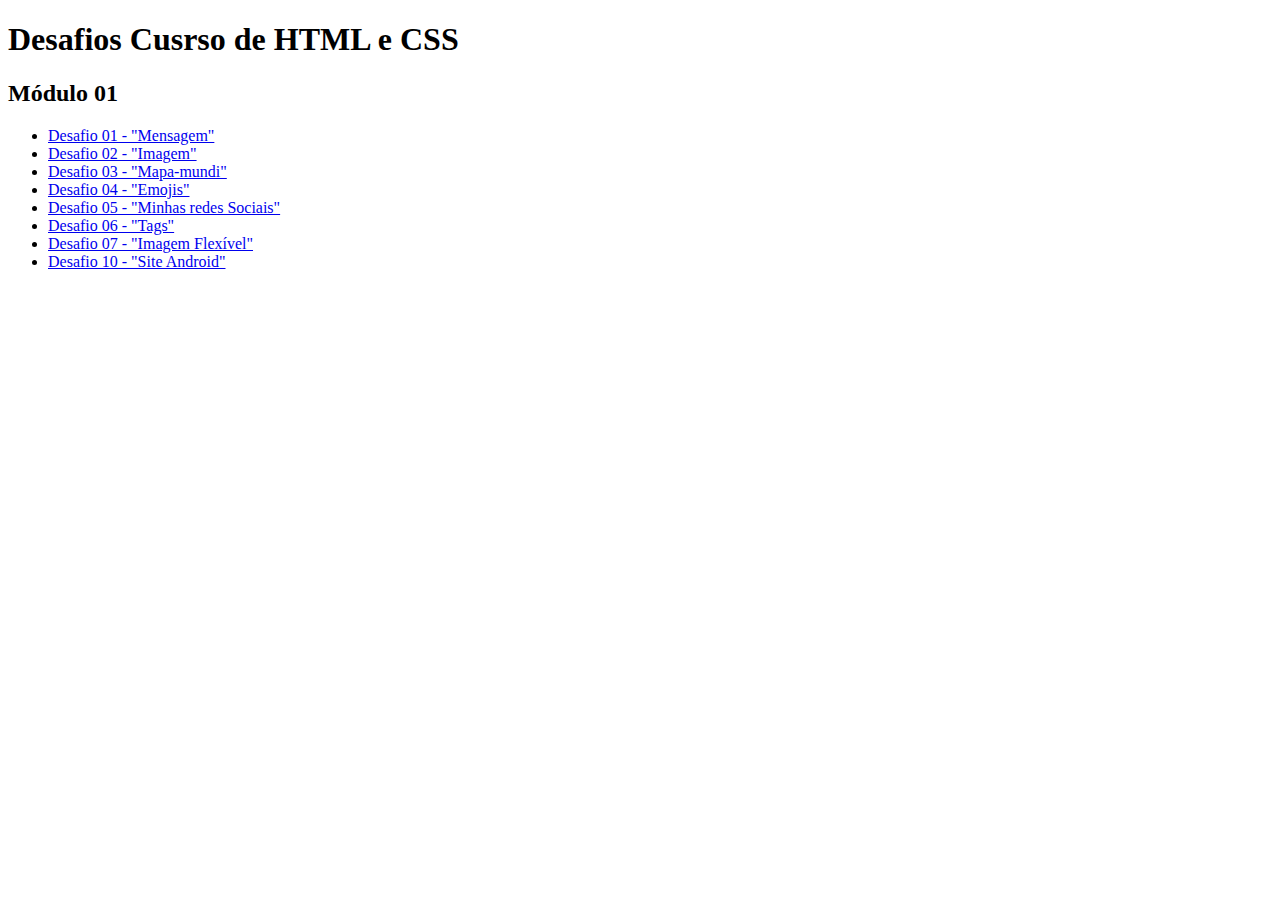
<file: index.html>
<!DOCTYPE html>
<html lang="pt-br">
<head>
    <meta charset="UTF-8">
    <meta http-equiv="X-UA-Compatible" content="IE=edge">
    <meta name="viewport" content="width=device-width, initial-scale=1.0">
    <link rel="shortcut icon" href="img/favicon.ico">
    <title>Desafios</title>
</head>
<body>
    <h1>Desafios Cusrso de HTML e CSS</h1>
    <h2>Módulo 01</h2>
    <ul>
        <li><a href="dsf01.html">Desafio 01 - "Mensagem"</a></li>
        <li><a href="dsf02.html">Desafio 02 - "Imagem"</a></li>
        <li><a href="dsf03.html">Desafio 03 - "Mapa-mundi"</a></li>
        <li><a href="dsf04.html">Desafio 04 - "Emojis"</a></li>
        <li><a href="dsf05.html">Desafio 05 - "Minhas redes Sociais"</a></li>
        <li><a href="dsf06.html">Desafio 06 - "Tags"</a></li>
        <li><a href="dsf07.html">Desafio 07 - "Imagem Flexível"</a></li>
        <li><a href="dsf10.html">Desafio 10 - "Site Android"</a></li>
    </ul>
</body>
</html>
</file>
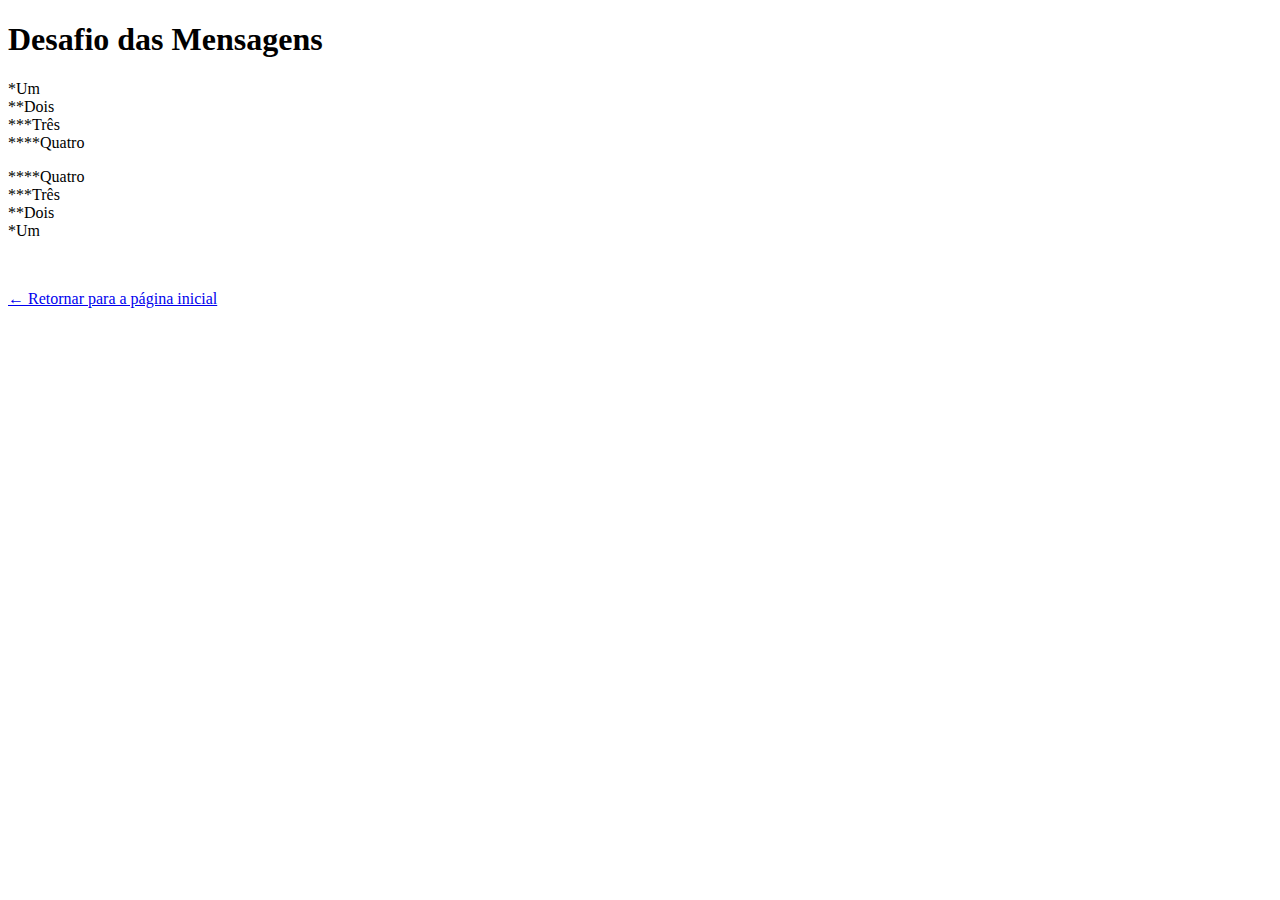
<file: dsf01.html>
<!DOCTYPE html>
<html lang="pt-br">
<head>
    <meta charset="UTF-8">
    <meta http-equiv="X-UA-Compatible" content="IE=edge">
    <meta name="viewport" content="width=device-width, initial-scale=1.0">
    <link rel="shortcut icon" href="img/favicon.ico">
    <title>Mensagens</title>
</head>
<body>
    <h1>Desafio das Mensagens</h1>
    <p>*Um<br>**Dois<br>***Três<br>****Quatro</p>
    <p>****Quatro<br>***Três<br>**Dois<br>*Um</p>
    <br>
    <p><a href="index.html" rel="prev">&larr; Retornar para a página inicial</a></p>
</body>
</html>
</file>
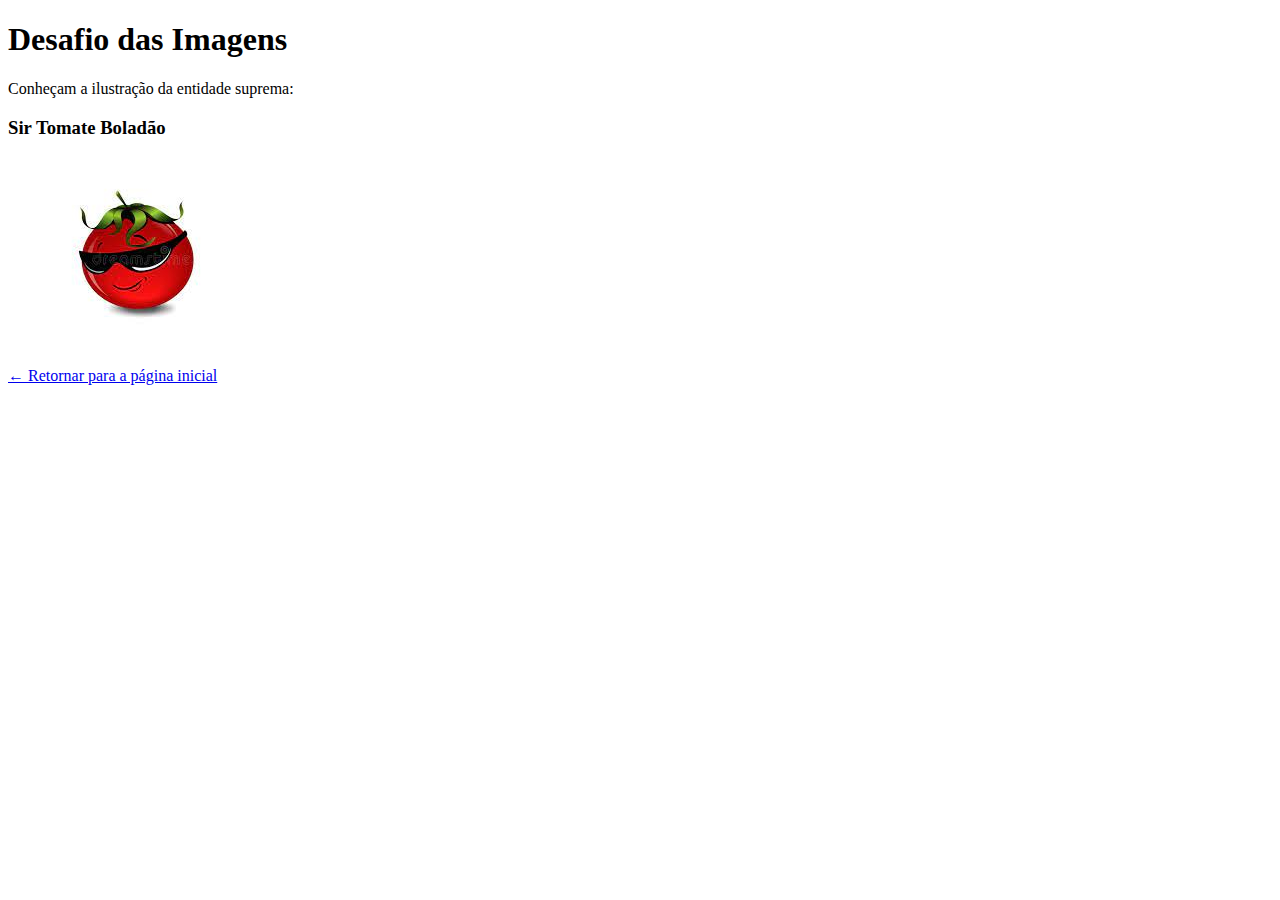
<file: dsf02.html>
<!DOCTYPE html>
<html lang="pt-br">
<head>
    <meta charset="UTF-8">
    <meta http-equiv="X-UA-Compatible" content="IE=edge">
    <meta name="viewport" content="width=device-width, initial-scale=1.0">
    <link rel="shortcut icon" href="img/favicon.ico">
    <title>Imagens</title>
</head>
<body>
    <h1>Desafio das Imagens</h1>
    <p>Conheçam a ilustração da entidade suprema:</p>
    <h3><strong>Sir Tomate Boladão</strong></h3>
    <img src="img/tomate.jpg" alt="tomate Boladão">
    <br>
    <p><a href="index.html" rel="prev">&larr; Retornar para a página inicial</a></p>
</body>
</html>
</file>
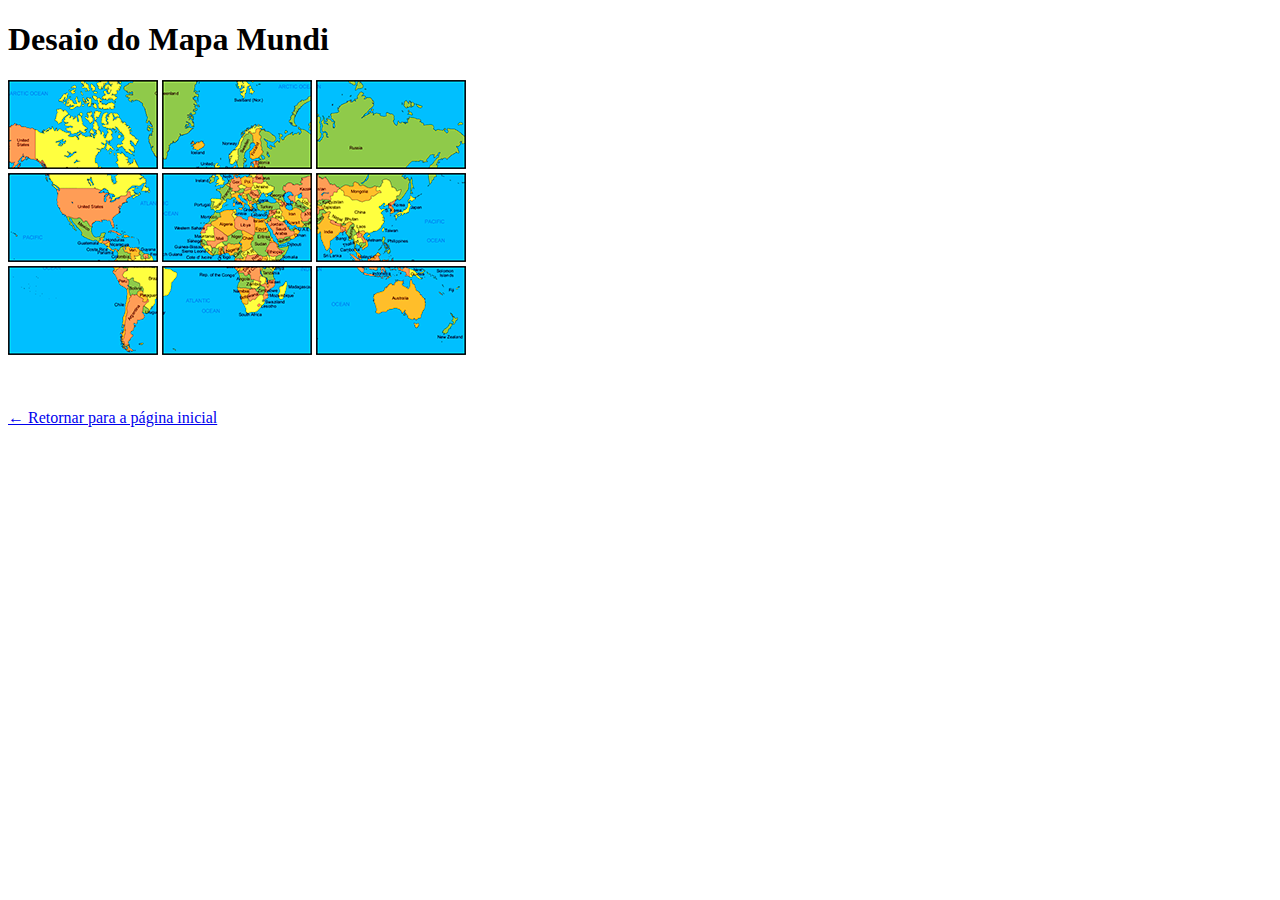
<file: dsf03.html>
<!DOCTYPE html>
<html lang="pt-br">
<head>
    <meta charset="UTF-8">
    <meta http-equiv="X-UA-Compatible" content="IE=edge">
    <meta name="viewport" content="width=device-width, initial-scale=1.0">
    <link rel="shortcut icon" href="img/favicon.ico">
    <title>Quebra-cabeças</title>
</head>
<body>
    <h1>Desaio do Mapa Mundi</h1>
    <p>
        <img src="img/mapa03.png" alt="canada">     <img src="img/mapa07.png" alt="polo norte">     <img src="img/mapa05.png" alt="russia"><br>
        <img src="img/mapa09.png" alt="america do norte e central">     <img src="img/mapa01.png" alt="europa e africa">        <img src="img/mapa08.png" alt="asia"><br>
        <img src="img/mapa06.png" alt="america do sul">     <img src="img/mapa02.png" alt="sul da africa">      <img src="img/mapa04.png" alt="oceania">
    </p>
    <br>
    <p><a href="index.html" rel="prev">&larr; Retornar para a página inicial</a></p>
</body>
</html>
</file>
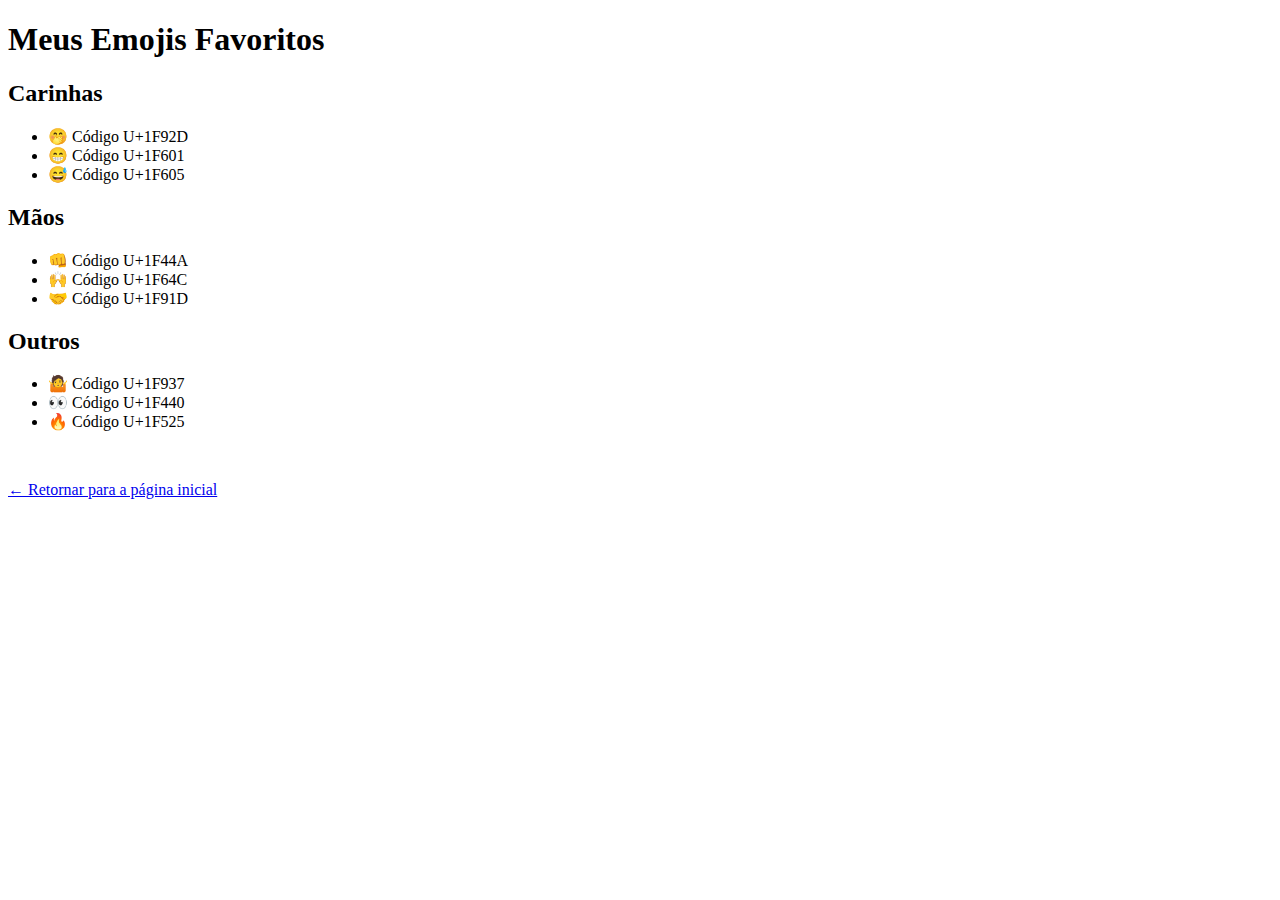
<file: dsf04.html>
<!DOCTYPE html>
<html lang="pt-br">
<head>
    <meta charset="UTF-8">
    <meta http-equiv="X-UA-Compatible" content="IE=edge">
    <meta name="viewport" content="width=device-width, initial-scale=1.0">
    <link rel="shortcut icon" href="img/favicon.ico">
    <title>Emoji</title>
</head>
<body>
    <h1>Meus Emojis Favoritos</h1>
    <h2>Carinhas</h2>
    <ul>
        <li>&#x1F92D Código U+1F92D</li>
        <li>&#x1F601 Código U+1F601</li>
        <li>&#x1F605 Código U+1F605</li>
    </ul>
    <h2>Mãos</h2>
    <ul>
        <li>&#x1F44A Código U+1F44A</li>
        <li>&#x1F64C Código U+1F64C</li>
        <li>&#x1F91D Código U+1F91D</li>
    </ul>
    <h2>Outros</h2>
    <ul>
        <li>&#x1F937 Código U+1F937</li>
        <li>&#x1F440 Código U+1F440</li>
        <li>&#x1F525 Código U+1F525</li>
    </ul>
    <br>
    <p><a href="index.html" rel="prev">&larr; Retornar para a página inicial</a></p>
</body>
</html>
</file>
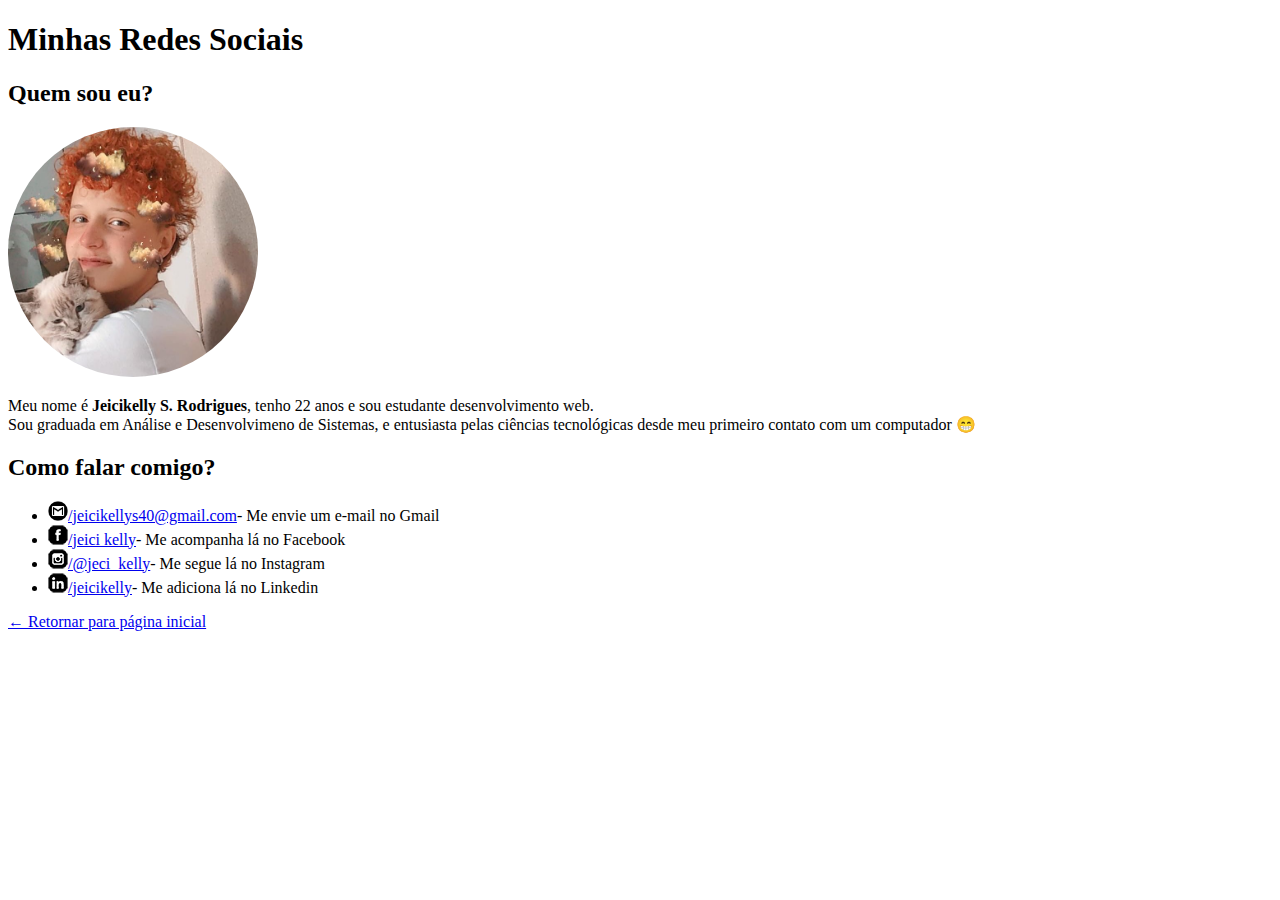
<file: dsf05.html>
<!DOCTYPE html>
<html lang="pt-br">
<head>
    <meta charset="UTF-8">
    <meta http-equiv="X-UA-Compatible" content="IE=edge">
    <meta name="viewport" content="width=device-width, initial-scale=1.0">
    <link rel="shortcut icon" href="img/favicon.ico">
    <title>Me</title>
</head>
<body>
    <h1>Minhas Redes Sociais</h1>
    <h2>Quem sou eu?</h2>
    <img src="img/jeicikelly.jpg" alt="Foto de perfil" style="border-radius: 50%; width: 250px;">
    <p>Meu nome é <strong>Jeicikelly S. Rodrigues</strong>, tenho 22 anos e sou estudante desenvolvimento web.<br> Sou graduada em Análise e Desenvolvimeno de Sistemas, e entusiasta pelas ciências tecnológicas desde meu primeiro contato com um computador &#x1F601</p>
    <h2>Como falar comigo?</h2>
    <ul>
        <li><img src="img/icone-email.png " width="20px" alt="icone-email"><a href="mailto:jeicikellys40@gmail.com" target="_blank" rel="external">/jeicikellys40@gmail.com</a>- Me envie um e-mail no Gmail</li>
        <li><img src="img/icone-facebook.png" alt="icone-facebook"><a href="https://pt-br.facebook.com/jeicikelly.santosrodrigues">/jeici kelly</a>- Me acompanha lá no Facebook</li>
        <li><img src="img/icone-instagram.png" alt="incoe-insta"><a href="https://www.instagram.com/jeici_kelly/" target="_blank" rel="externo">/@jeci_kelly</a>- Me segue lá no Instagram</li>
        <li><img src="img/icone-linkedin.png" alt="icone-linkedin"><a href="https://www.linkedin.com/in/jeicikelly-santos-rodrigues-2903541a4/?originalSubdomain=br" target="_blank" rel="externo">/jeicikelly</a>- Me adiciona lá no Linkedin</li>
    </ul>
    <p><a href="index.html" rel="prev">&larr; Retornar para página inicial</a></p>
</body>
</html>
</file>
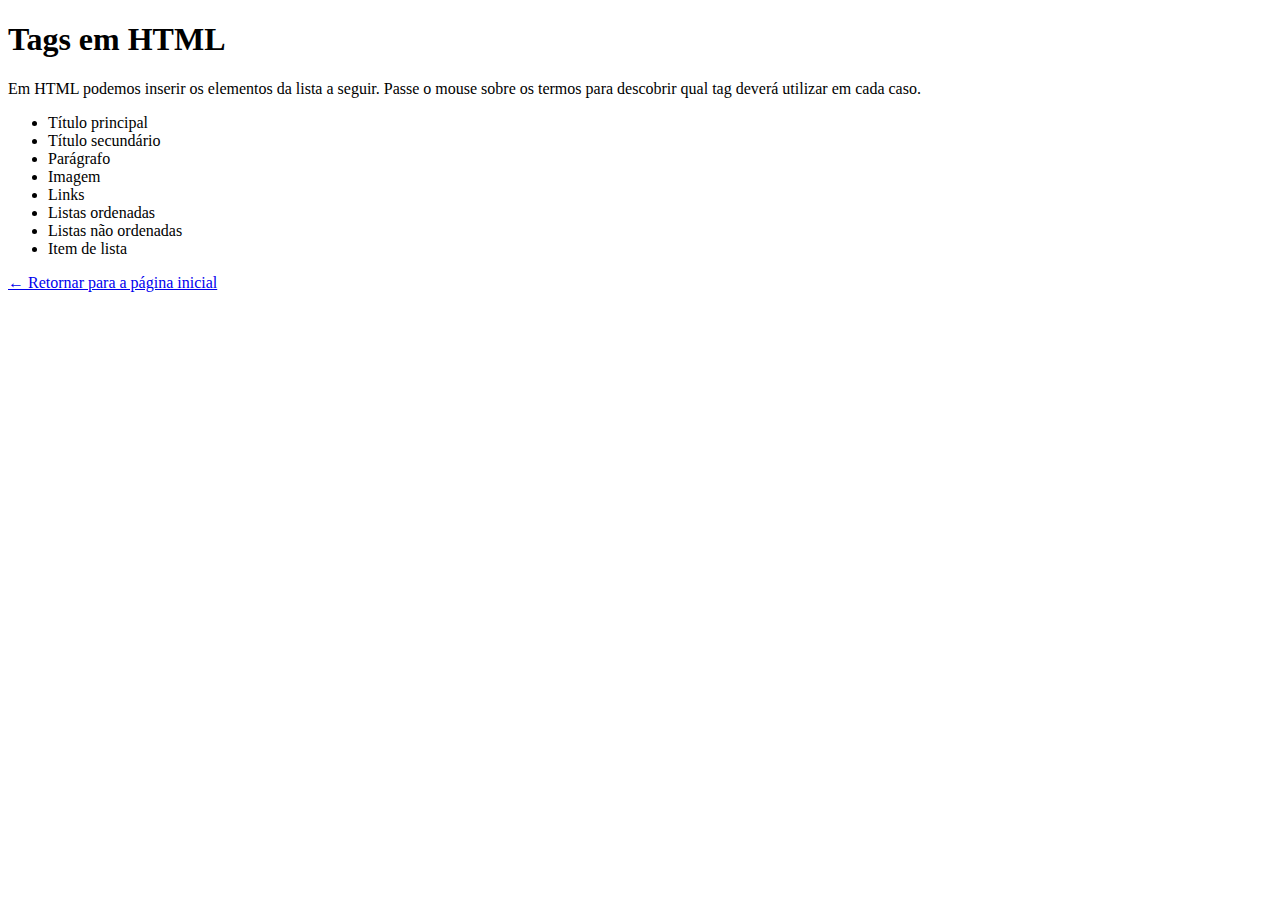
<file: dsf06.html>
<!DOCTYPE html>
<html lang="pt-br">
<head>
    <meta charset="UTF-8">
    <meta http-equiv="X-UA-Compatible" content="IE=edge">
    <meta name="viewport" content="width=device-width, initial-scale=1.0">
    <link rel="shortcut icon" href="img/favicon.ico">
    <title>Tags</title>
</head>
<body>
    <h1>Tags em HTML</h1>
    <p>Em HTML podemos inserir os elementos  da lista a seguir. Passe o mouse sobre os termos para descobrir qual tag deverá utilizar em cada caso.</p>
    <ul>
        <li title="<h1>">Título principal</li>
        <li title="<h2>">Título secundário</li>
        <li title="<p>">Parágrafo</li>
        <li title="<img>">Imagem</li>
        <li title="<a hrelf>">Links</li>
        <li title="<ol>">Listas ordenadas</li>
        <li title="<ul>">Listas não ordenadas</li>
        <li title="<li>">Item de lista</li>

    </ul>
    <p><a href="index.html" rel="prev">&larr; Retornar para a página inicial</a></p>
</body>
</html>
</file>
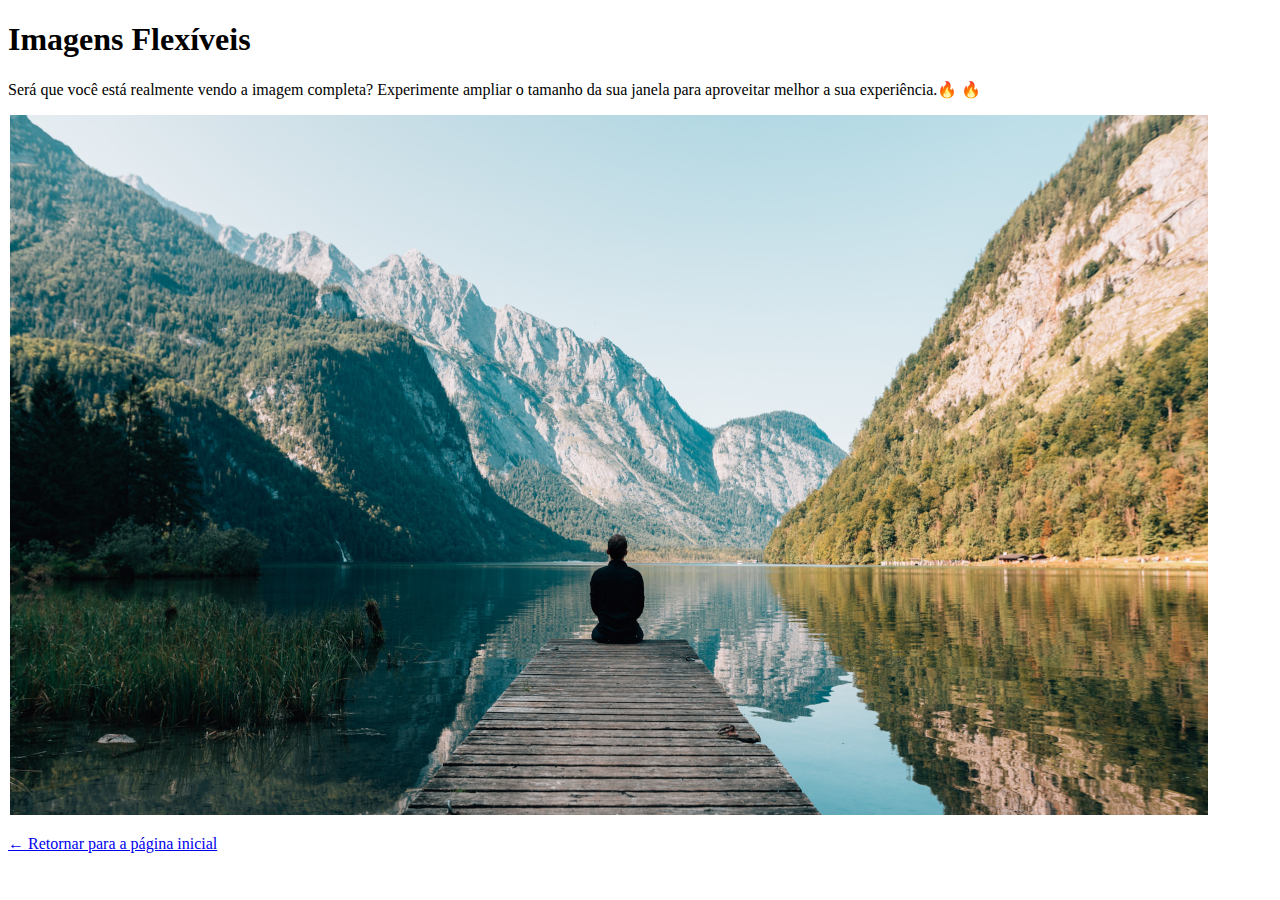
<file: dsf07.html>
<!DOCTYPE html>
<html lang="pt-br">
<head>
    <meta charset="UTF-8">
    <meta http-equiv="X-UA-Compatible" content="IE=edge">
    <meta name="viewport" content="width=device-width, initial-scale=1.0">
    <link rel="shortcut icon" href="img/favicon.ico">

    <title>Imagens Flexiveis</title>
</head>
<body>
    <h1>Imagens Flexíveis</h1>
    <p>Será que você está realmente vendo a imagem completa? Experimente ampliar o tamanho da sua janela para aproveitar melhor a sua experiência.&#x1F525 &#x1F525</p>

    <picture>
        <source media="(max-width: 950px)" srcset="img/paisagem-p.png" type="image/png">
        <source media="(max-width: 1250px)" srcset="img/paisagem-m.png" type="image/png">
        <img src="img/paisagem-g.png" alt="paisagem">
    </picture>

    <p><a href="index.html" rel="prev">&larr; Retornar para a página inicial</a></p>

</body>
</html>
</file>
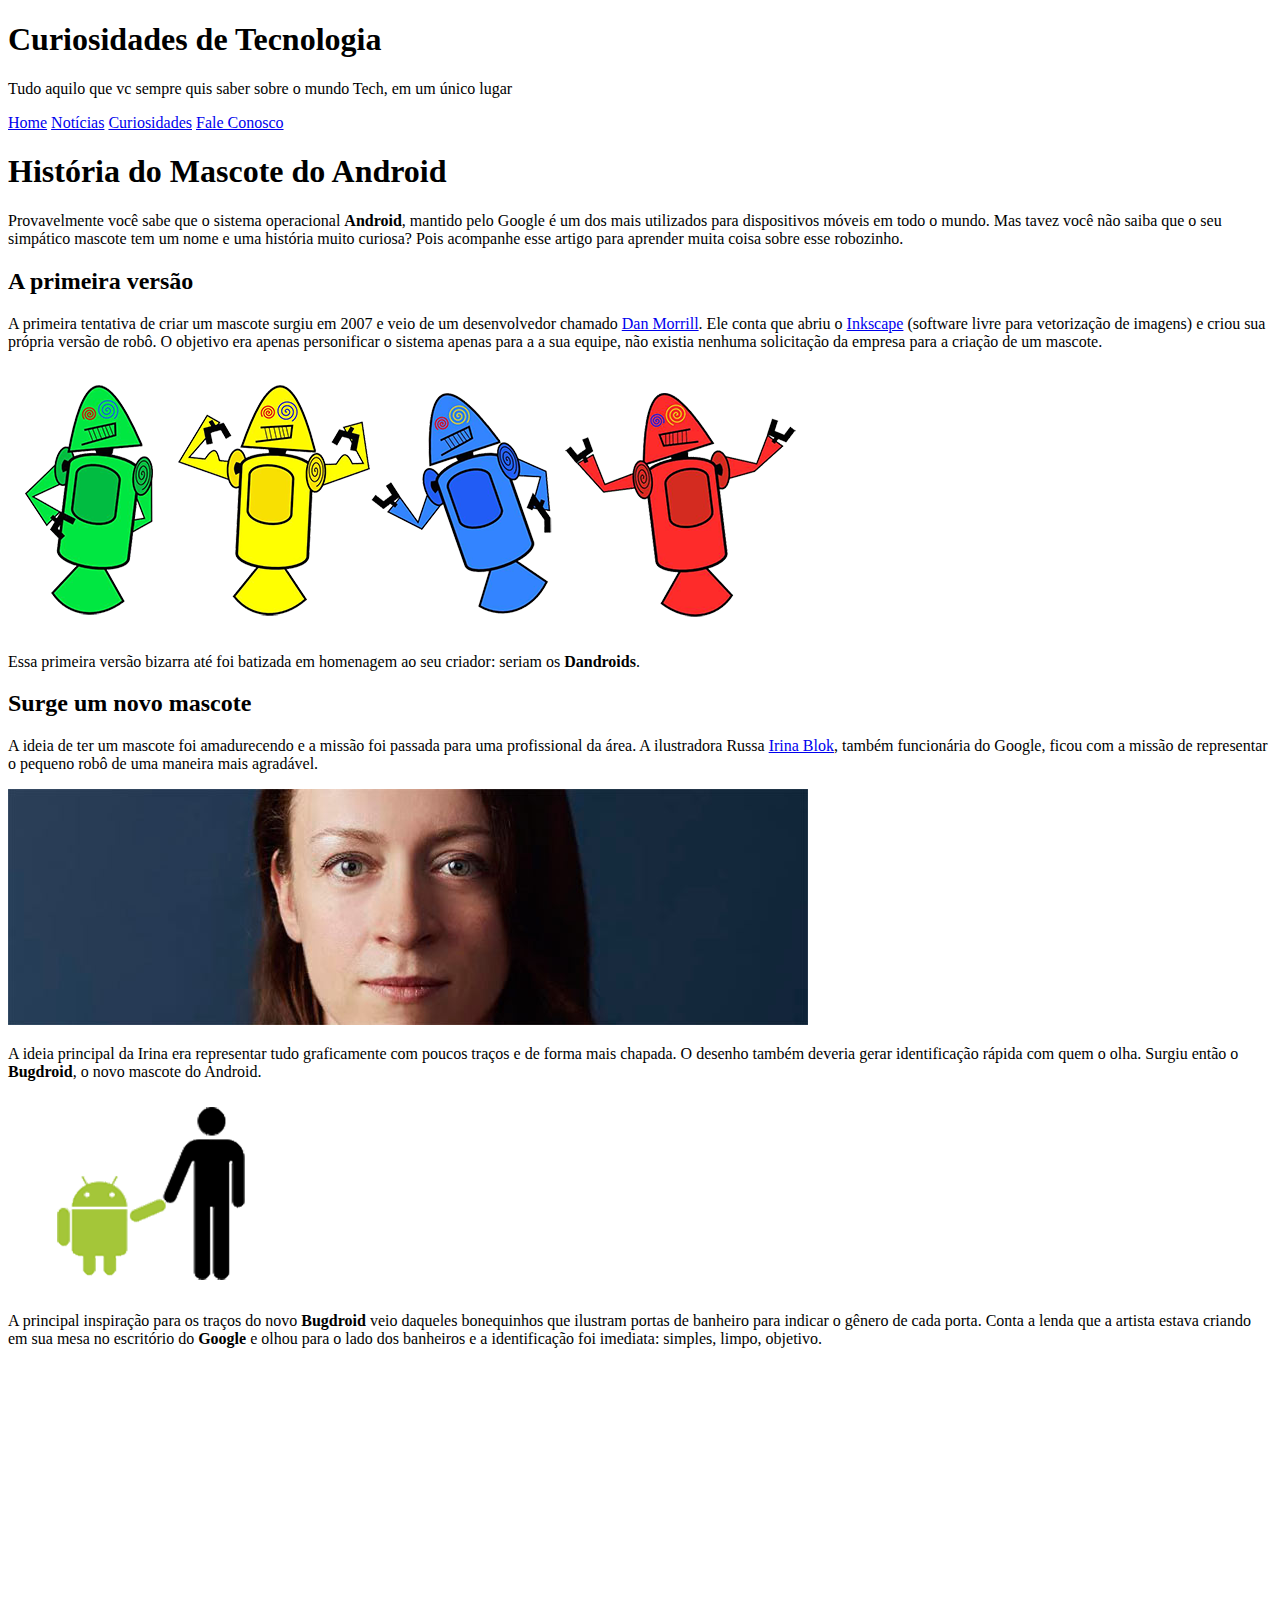
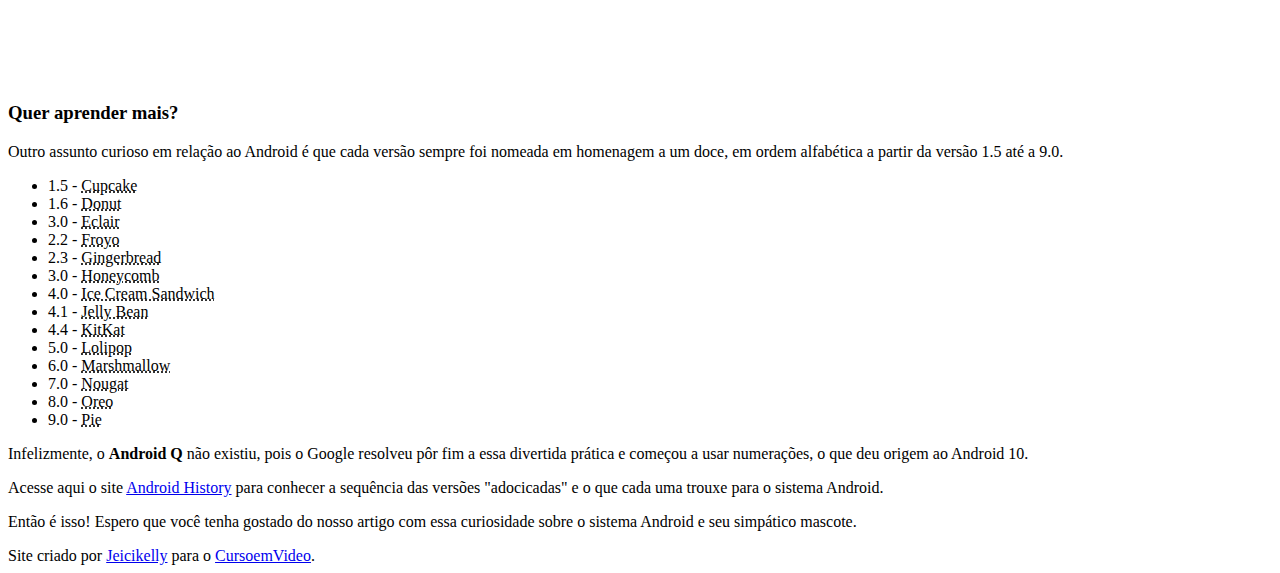
<file: dsf10.html>
<!DOCTYPE html>
<html lang="pt-br">
<head>
    <meta charset="UTF-8">
    <meta http-equiv="X-UA-Compatible" content="IE=edge">
    <meta name="viewport" content="width=device-width, initial-scale=1.0">
    <link rel="shortcut icon" href="img/favicon.ico" type="image/x-icon">
    <link rel="stylesheet" href="style/.css">
    <title>Site Android</title>
</head>
<body>
    <header>
        <h1>
            Curiosidades de Tecnologia
        </h1>
        <p>
            Tudo aquilo que vc sempre quis saber sobre o mundo Tech, em um único lugar
        </p>
    </header>
    <nav>
        <a href="#"> Home</a>
        <a href="#"> Notícias</a>
        <a href="#"> Curiosidades</a>
        <a href="#"> Fale Conosco</a>
    </nav>
    <main>
        <article>
            <h1>
                História do Mascote do Android
            </h1>

            <p>
                Provavelmente você sabe que o sistema operacional <strong>Android</strong>, mantido pelo Google é um dos mais utilizados para dispositivos móveis em todo o mundo. Mas tavez você não saiba que o seu simpático mascote tem um nome e uma história muito curiosa? Pois acompanhe esse artigo para aprender muita coisa sobre esse robozinho.
            </p>

            <h2>
                A primeira versão
            </h2>

            <p>
                A primeira tentativa de criar um mascote surgiu em 2007 e veio de um desenvolvedor chamado <a href="https://androidcommunity.com/dan-morrill-shows-us-the-android-mascot-that-almost-was-20130103/" target="_blank">Dan Morrill</a>. Ele conta que abriu o <a href="https://inkscape.org/pt-br/" target="_blank">Inkscape</a> (software livre para vetorização de imagens) e criou sua própria versão de robô. O objetivo era apenas personificar o sistema apenas para a a sua equipe, não existia nenhuma solicitação da empresa para a criação de um mascote.
            </p>

            <picture>
                <source media="(max-width: 670px)" srcset="img/dan-droids-pq.png">
                <img src="img/dan-droids.png" alt="Primeiro mascote do Android">
            </picture>

            <p>
                Essa primeira versão bizarra até foi batizada em homenagem ao seu criador: seriam os <strong>Dandroids</strong>.
            </p>

            <h2>
                Surge um novo mascote
            </h2>

            <p>
                A ideia de ter um mascote foi amadurecendo e a missão foi passada para uma profissional da área. A ilustradora Russa <a href="https://www.irinablok.com/android" target="_blank">Irina Blok</a>, também funcionária do Google, ficou com a missão de representar o pequeno robô de uma maneira mais agradável.
            </p>

            <picture>
                <source media="(max-width: 670px)" srcset="img/irina-blok-pq.jpg">
                <img src="img/irina-blok.jpg" alt="Criadora do mascote">
            </picture>

            <p>
                A ideia principal da Irina era representar tudo graficamente com poucos traços e de forma mais chapada. O desenho também deveria gerar identificação rápida com quem o olha. Surgiu então o <strong>Bugdroid</strong>, o novo mascote do Android.
            </p>

            <img src="img/bugdroid.png" alt="Novo mascote do android">

            <p>
                A principal inspiração para os traços do novo <strong>Bugdroid</strong> veio daqueles bonequinhos que ilustram portas de banheiro para indicar o gênero de cada porta. Conta a lenda que a artista estava criando em sua mesa no escritório do <strong>Google</strong> e olhou para o lado dos banheiros e a identificação foi imediata: simples, limpo, objetivo.
            </p>

            <div class="video"><iframe width="560" height="315" src="https://www.youtube.com/embed/l2UDgpLz20M" title="YouTube video player" frameborder="0" allow="accelerometer; autoplay; clipboard-write; encrypted-media; gyroscope; picture-in-picture" allowfullscreen></iframe></div>
            
            <aside>
                <h3>
                    Quer aprender mais?
                </h3>

                <p>
                    Outro assunto curioso em relação ao Android é que cada versão sempre foi nomeada em homenagem a um doce, em ordem alfabética a partir da versão 1.5 até a 9.0.
                </p>

                <ul>
                    <li>
                        1.5 - <abbr title="Bolo de copo">Cupcake</abbr>
                    </li>
                    <li>
                        1.6 - <abbr title="Rosquinha">Donut</abbr>
                    </li>
                    <li>
                        3.0 - <abbr title="Bomba">Eclair</abbr>
                    </li>
                    <li>
                        2.2 - <abbr title="Iogurte Congelado">Froyo</abbr>
                    </li>
                    <li>
                        2.3 - <abbr title="Biscoito de Gengibre">Gingerbread</abbr>
                    </li>
                    <li>
                        3.0 - <abbr title="Favo de Mel">Honeycomb</abbr>
                    </li>
                    <li>
                        4.0 - <abbr title="Sanduíche de Sorvete">Ice Cream Sandwich</abbr>
                    </li>
                    <li>
                        4.1 - <abbr title="Jujuba">Jelly Bean</abbr>
                    </li>
                    <li>
                        4.4 - <abbr title="KitKat">KitKat</abbr>
                    </li>
                    <li>
                        5.0 - <abbr title="Pirulito">Lolipop</abbr>
                    </li>
                    <li>
                        6.0 - <abbr title="Marshmallow">Marshmallow</abbr>
                    </li>
                    <li>
                        7.0 - <abbr title="Torrone">Nougat</abbr>
                    </li>
                    <li>
                        8.0 - <abbr title="Oreo">Oreo</abbr>
                    </li>
                    <li>
                        9.0 - <abbr title="Torta">Pie</abbr>
                    </li>
                </ul>
                <p>
                    Infelizmente, o <strong>Android Q</strong> não existiu, pois o Google resolveu pôr fim a essa divertida prática e começou a usar numerações, o que deu origem ao Android 10.
                </p>
                <p>
                    Acesse aqui o site <a href="https://www.android.com/intl/en_uk/what-is-android/">Android History</a> para conhecer a sequência das versões "adocicadas" e o que cada uma trouxe para o sistema Android.
                </p>
            </aside>

            <p>
                Então é isso! Espero que você tenha gostado do nosso artigo com essa curiosidade sobre o sistema Android e seu simpático mascote. 
            </p>
        </article>
    </main>
    <footer>
        Site criado por <a href="https://github.com/gustavoguanabara" target="_blank">Jeicikelly</a> para o <a href="https://www.youtube.com/c/CursoemVídeo" target="_blank">CursoemVideo</a>.
    </footer>
</body>
</html>
</file>
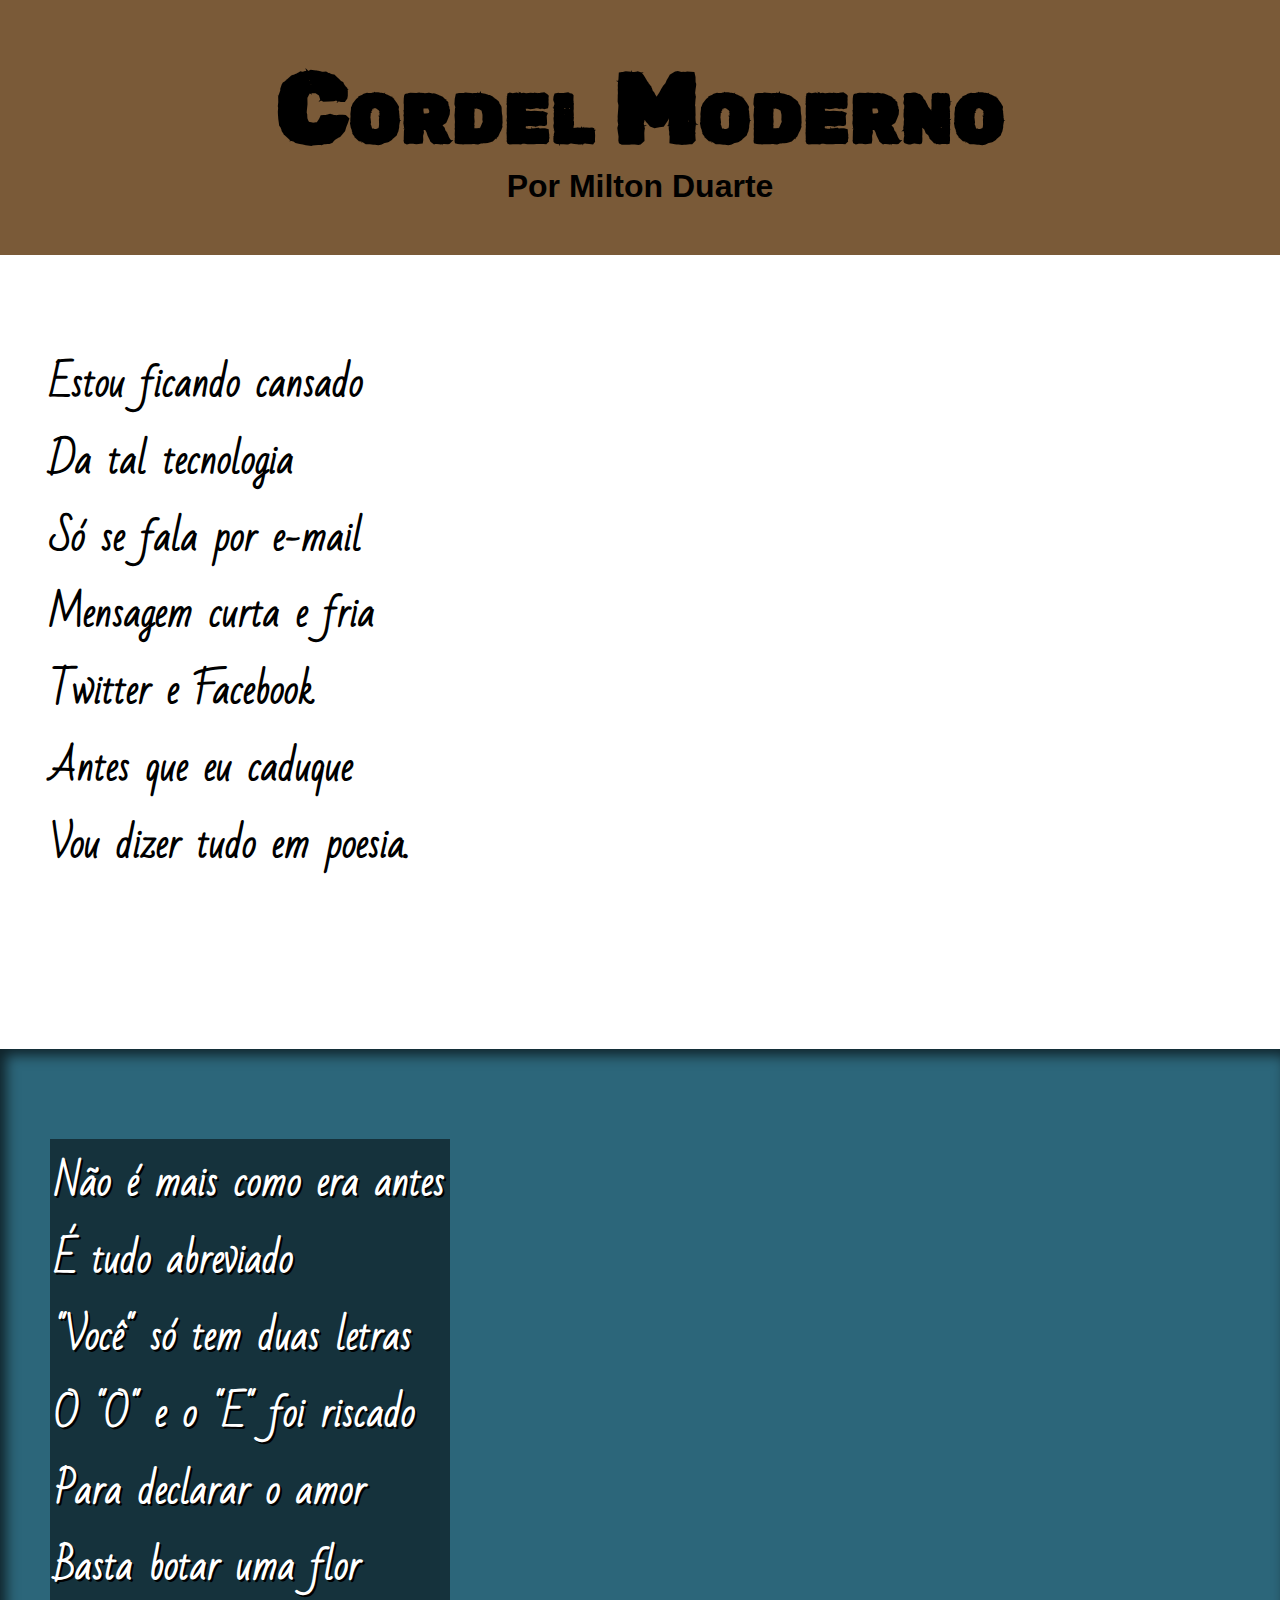
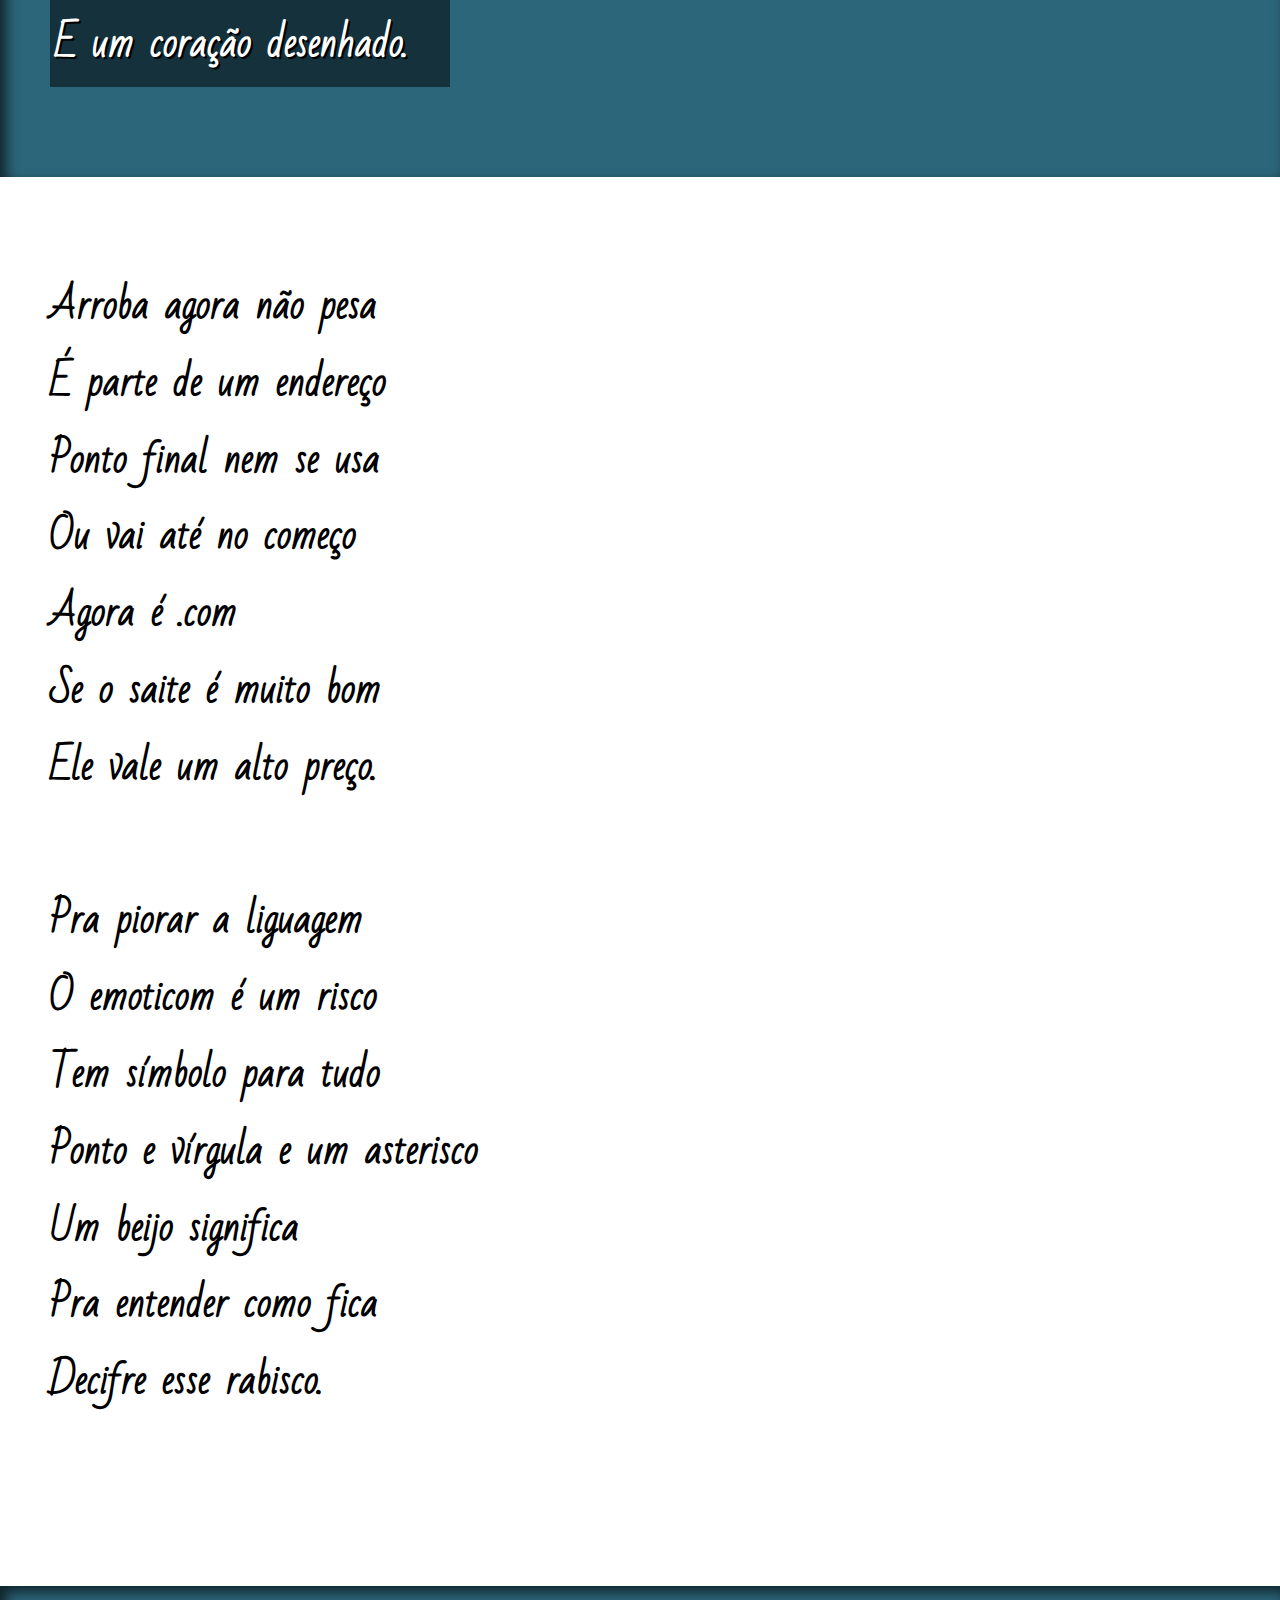
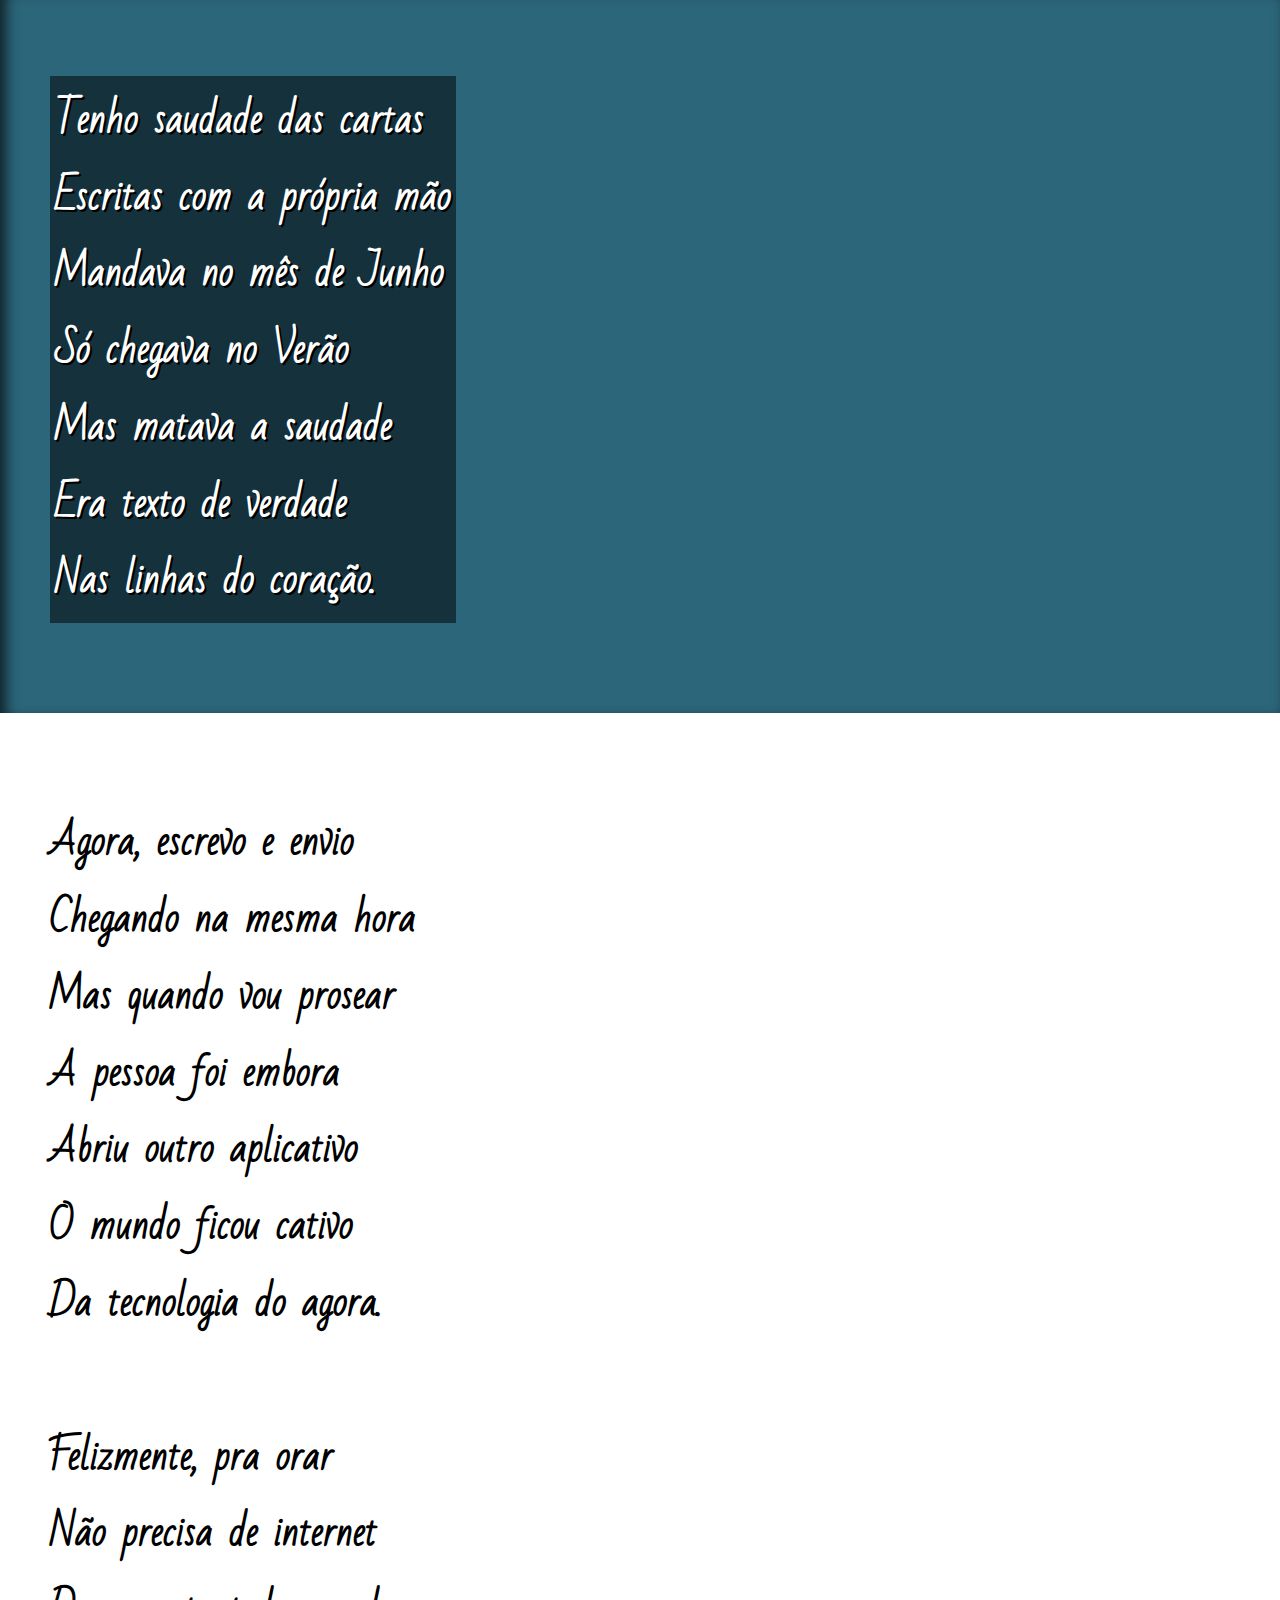
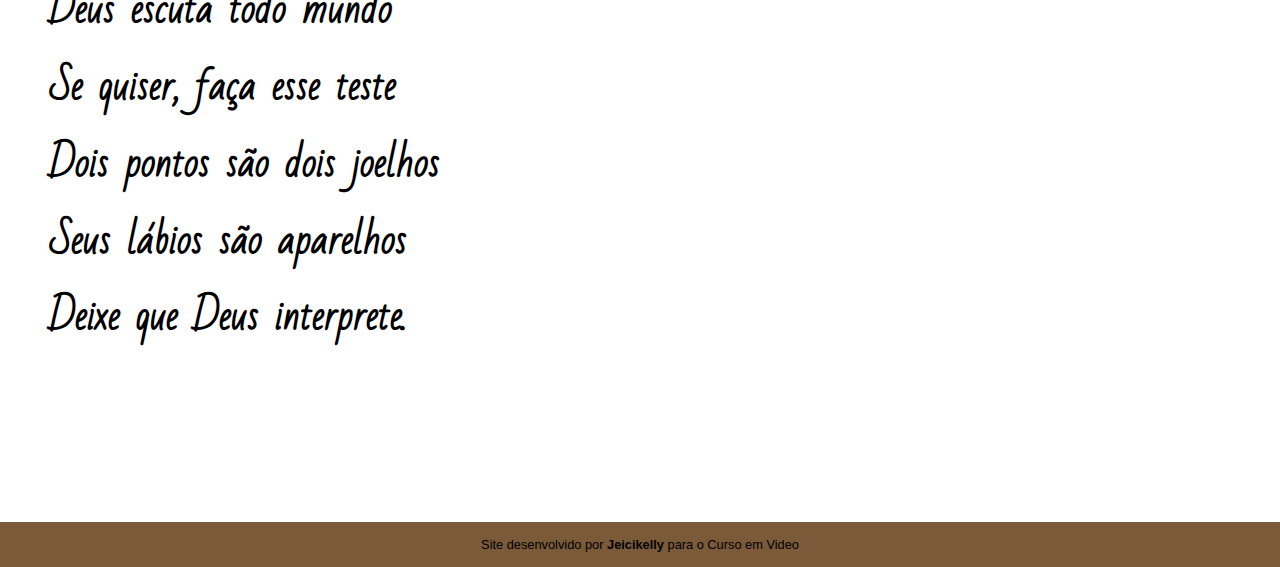
<file: dsf12.html>
<!DOCTYPE html>
<html lang="pt-br">
<head>
    <meta charset="UTF-8">
    <meta http-equiv="X-UA-Compatible" content="IE=edge">
    <meta name="viewport" content="width=device-width, initial-scale=1.0">
    <title>Cordel</title>
    <link rel="stylesheet" href="style/style12.css">
    <link rel="shortcut icon" href="img/codicon.ico" type="image/x-icon">
</head>
<body>
    <header id="titulo">
        <h1>Cordel Moderno</h1>
        <p>
            Por <a href="https://www.recantodasletras.com.br/poesias/3186743">Milton Duarte</a>
        </p>
    </header>

    <main>
        <article>
            <section class="normal">
                <p>
                    Estou ficando cansado<br>
                    Da tal tecnologia<br>
                    Só se fala por e-mail<br>
                    Mensagem curta e fria<br>
                    Twitter e Facebook<br>
                    Antes que eu caduque<br>
                    Vou dizer tudo em poesia.
                </p>
            </section>
            <section class="img" id="img01">
                <p>
                    Não é mais como era antes<br>
                    É tudo abreviado<br>
                    "Você" só tem duas letras<br>
                    O "O" e o "E" foi riscado<br>
                    Para declarar o amor<br>
                    Basta botar uma flor<br>
                    E um coração desenhado.
                </p>
            </section>
            <section class="normal">
                <p>
                    Arroba agora não pesa<br>
                    É parte de um endereço<br>
                    Ponto final nem se usa<br>
                    Ou vai até no começo<br>
                    Agora é .com<br>
                    Se o saite é muito bom<br>
                    Ele vale um alto preço. <br>
                </p>

                <p>
                    Pra piorar a liguagem<br>
                    O emoticom é um risco<br>
                    Tem símbolo para tudo<br>
                    Ponto e vírgula e um asterisco<br>
                    Um beijo significa<br>
                    Pra entender como fica<br>
                    Decifre esse rabisco.
                </p>
            </section>
            <section class="img" id="img02">
                <p>
                    Tenho saudade das cartas<br>
                    Escritas com a própria mão<br>
                    Mandava no mês de Junho<br>
                    Só chegava no Verão<br>
                    Mas matava a saudade<br>
                    Era texto de verdade<br>
                    Nas linhas do coração.
                </p>
            </section>
            <section class="normal">
                <p>
                    Agora, escrevo e envio<br>
                    Chegando na mesma hora<br>
                    Mas quando vou prosear<br>
                    A pessoa foi embora<br>
                    Abriu outro aplicativo<br>
                    O mundo ficou cativo<br>
                    Da tecnologia do agora.
                </p>

                <p>
                    Felizmente, pra orar <br>
                    Não precisa de internet<br>
                    Deus escuta todo mundo<br>
                    Se quiser, faça esse teste<br>
                    Dois pontos são dois joelhos<br>
                    Seus lábios são aparelhos<br>
                    Deixe que Deus interprete.
                </p>
            </section>
        </article>
    </main>

    <footer>
        <p>
            Site desenvolvido por <a href="https:www.github.com/jeicikelly">Jeicikelly</a> para o Curso em Video
        </p>
    </footer>
</body>
</html>
</file>
<file: style/.css>
@charset "UTF-8";

@import url('https://fonts.googleapis.com/css2?family=Bebas+Neue&display=swap');

@font-face {
    font-family: 'android';
    src: url('../fontes/IDroid/IDroid.otf') format('OpenType');
    font-weight: normal;
}

/* RESPONSIVIDADE
GRA: < 1000px; MED: 1000px - 820px; PEQ: 820px >  */
:root{
    --cor1:#5F83C7;
    --cor2:#9CC73A;
    --cor3: #5C7A17;
    --cor4: #7A2B1D;
    --cor5: #C73D26;

    --fonte-padrao: arial, verdana, helvetica, sans-serif;
    --fonte-destaque: 'Bebas Neue', cursive;
    --fonte-android: android, cursive;
}

*{
    margin: 0px;
    padding: 0px;
}

body{
    background-color:var(--cor2);
    font-family: var(--fonte-padrao);
}

img{
    width: 100%;
}

header{
    background-image: linear-gradient(to bottom, var(--cor5), var(--cor4));
    min-height: 150px;
    text-align: center;
    padding-top: 40px;
}
header > h1 {
    color: white;
    font-family:var(--fonte-destaque);
    font-weight:bold;
    font-size: 3em;
    margin-bottom: 20px;
    text-shadow: -2px 2px 0px rgba(0, 0, 0, 0.318);
}
header > p{
    color: white;
    font-size: 1.2em;
    max-width: 600px;
    margin: auto;
    padding-left: 10px;
    padding-right: 10px;
    text-shadow: -2px 2px 0px rgba(0, 0, 0, 0.341);
}

nav{
    background-color: var(--cor4);
    padding: 10px;
    box-shadow: 0px 7px 7px rgba(0, 0, 0, 0.335);
}

nav > a{
    color:white;
    padding: 10px;
    border-radius: 5px;
    text-decoration: none;
    font-weight: bold;
    transition-duration: 0.5s;
}   
nav > a:hover{
    background-color: var(--cor5);
    color: var(--cor4);
}

main{
    background-color: white;
    padding: 10px;
    margin: auto;
    margin-bottom: 20px;
    border-bottom-left-radius: 7px;
    border-bottom-right-radius: 7px;
    box-shadow: 0px 0px 10px rgba(0, 0, 0, 0.352);
    
    min-width: 380px;
    max-width: 820px;
}
main > h1{
    color:var(--cor5) ;
    font-family: var(--fonte-android);
}
main > h2{
    font-family: var(--fonte-android);
}
main p{
    margin: 15px 0px;
    text-align: justify;
    text-indent: 30px;
    font-size: 1.1em;
    line-height: 2em;   
}
main strong{
    color:var(--cor1);
    font-weight: bold;
}
main a{
    text-decoration: none;
    font-weight: bold;
    background-color:var(--cor2);
    padding: 2px 6px;
}
main a:hover{
    text-decoration: underline;
    color: var(--cor3);
}

div.video{
    background-color: var(--cor3);
    margin: 0px -20px 30px -20px;
    padding: 20px;
    padding-bottom: 59%;
    position: relative;
}
div.video > iframe{
    position: absolute;
    top: 5%;
    left: 5%;
    width: 90%;
    height: 90%;
}

aside{
    background-color: var(--cor5);
    padding: 10px;
    border-radius: 10px;
    box-shadow: 3px 3px 8px rgba(0, 0, 0, 0.378);
}
aside > h3{
    background-color: var(--cor4);
    color: white;
    padding: 10px;
    margin: -10px -10px 0px -10px;
    border-radius: 10px 10px 0px 0px;
}
aside > ul{
    list-style-type: disc;
    list-style-position: inside;
    columns: 2;
}

footer{
    background-color:var(--cor4);
    color: white;
    text-align: center;
    padding: 5px;
    font-size: 0.8em;
}
footer a{
    color: white;
    font-weight: bold;
    text-decoration: none;
}
footer a:hover{
    text-decoration: underline;
    color: var(--cor1);
}
</file>
<file: style/style12.css>
/*
CORES:
#C79C6F
#7A5A38
#2C667A
#6FB0C7
*/
@charset "UTF-8";

@font-face {
    font-family: 'BadScript';
    src: url('../fontes/Bad_Script/BadScript-Regular.ttf') format('opentype');
    font-weight: normal;
}
@font-face {
    font-family: 'RubikDirt';
    src: url('../fontes/Rubik_Dirt/RubikDirt-Regular.ttf') format('opentype');
    font-weight: normal;
}


*{
    margin: 0px;
    padding: 0px;
}

html, body{
    min-height: 100%;
    background-color: #C79C6F;
}


header#titulo{
    text-align: center;
    background-color: #7A5A38;
}
header>h1{
    color: black;
    font-size: 7.8vw;
    padding-top: 50px;
    font-family: RubikDirt;
    font-variant: small-caps;
}
header>p{
    font-family: Arial, Helvetica, sans-serif;
    font-size: 2.5vw;
}
header>p>a{
    text-decoration: none;
    color: black;
    font-weight: bold;
}
header>p>a:hover{
    text-decoration:underline;
}
header>p{
    padding-bottom: 50px;
    font-weight: bolder;
}


section{
    padding-top: 10vh;
    padding-bottom: 10vh;
    line-height: 2em;
    padding-left: 50px;
    font-family: BadScript;
    font-weight: bolder;
    font-size: 3vw;
}
section.normal{
    background-color: white;
}
section.img{
    background-color: #2C667A;
    color: white;
    background-size: cover;
    background-attachment: fixed;
    box-shadow: inset 6px 6px 13px 0px rgba(0, 0, 0, 0.671);
}
section#img01{
    background-image: url('../img/email.jpg');
    background-position: center center;
}
section#img02{
    background-image: url('../img/cartas.jpg');
    background-position: left center;
}
section.img>p{
    display: inline-block;
    padding: 5px;
    background-color: rgba(0, 0, 0, 0.507);
    text-shadow: 1.5px 1.5px 0 black;
}
section>p{
    padding-bottom: 2em;
}

footer{
    text-align: center;
    background-color: #7A5A38;
    padding: 15px;
    font-family: Arial, Helvetica, sans-serif;
    font-size: 0.8em;
}
footer>p>a{
    text-decoration: none;
    color: black;
    font-weight: bold;
}
footer>p>a:hover{
    text-decoration: underline;
}
</file>
